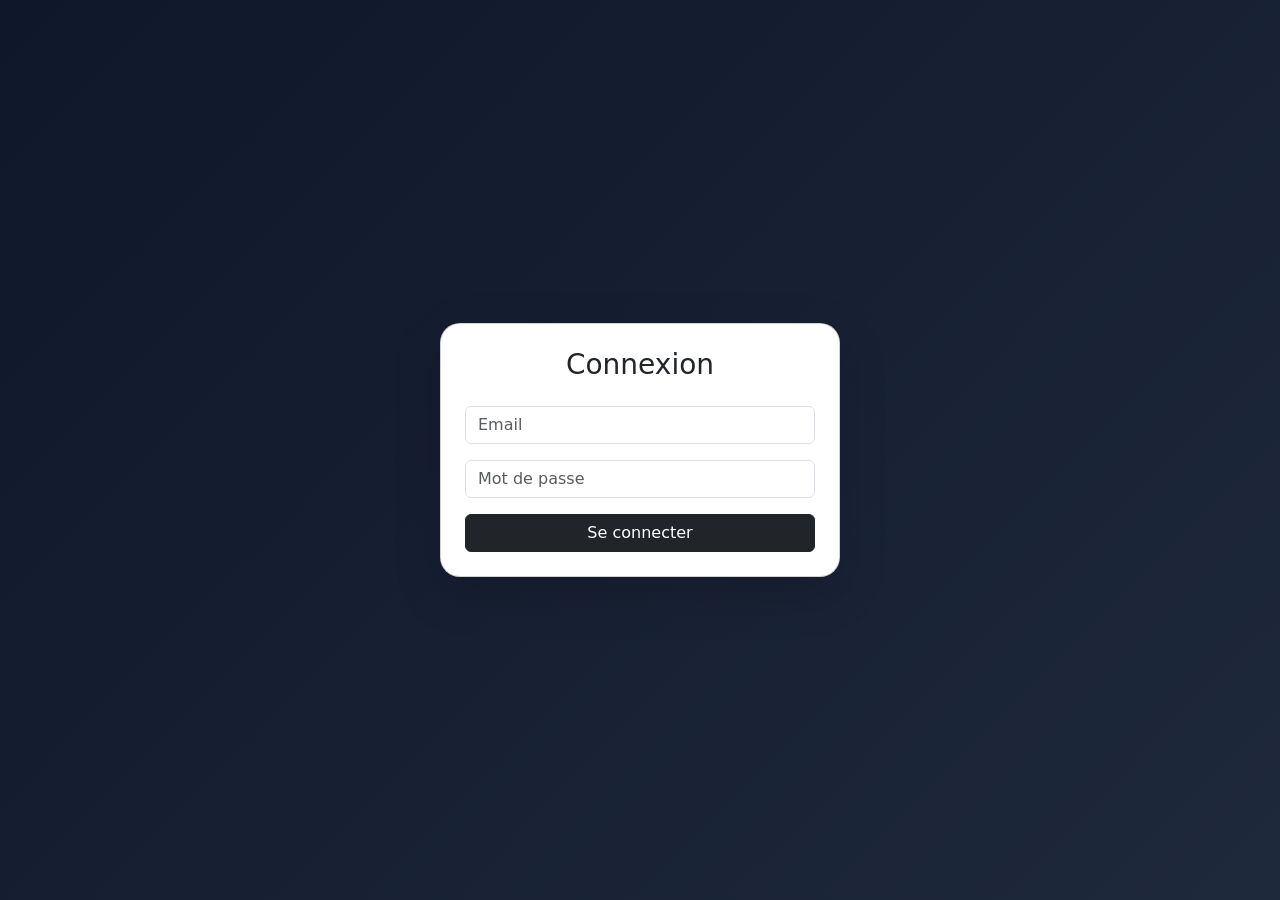
<file: index.html>
<!DOCTYPE html>
<html lang="fr">
<head>
  <meta charset="UTF-8">
  <title>Connexion</title>

  <meta name="viewport" content="width=device-width, initial-scale=1">

  <link href="https://cdn.jsdelivr.net/npm/bootstrap@5.3.2/dist/css/bootstrap.min.css" rel="stylesheet">

  <style>
    body {
      background: linear-gradient(135deg, #0f172a, #1e293b);
      height: 100vh;
      display: flex;
      align-items: center;
      justify-content: center;
    }

    .card {
      border-radius: 20px;
    }
  </style>
</head>

<body>

<div class="card p-4 shadow-lg w-100" style="max-width: 400px;">
  <h3 class="text-center mb-4 text-dark">Connexion</h3>

  <form id="loginForm">

    <div class="mb-3">
      <input type="email" id="email" class="form-control" placeholder="Email" required>
      <div id="errorEmail" class="text-danger small mt-2"></div>
    </div>

    <div class="mb-3">
      <input type="password" id="password" class="form-control" placeholder="Mot de passe" required>
      <div id="errorPassword" class="text-danger small mt-2"></div>
    </div>

    <button class="btn btn-dark w-100">Se connecter</button>

  </form>
</div>

<script src="script.js"></script>
</body>
</html>
</file>
